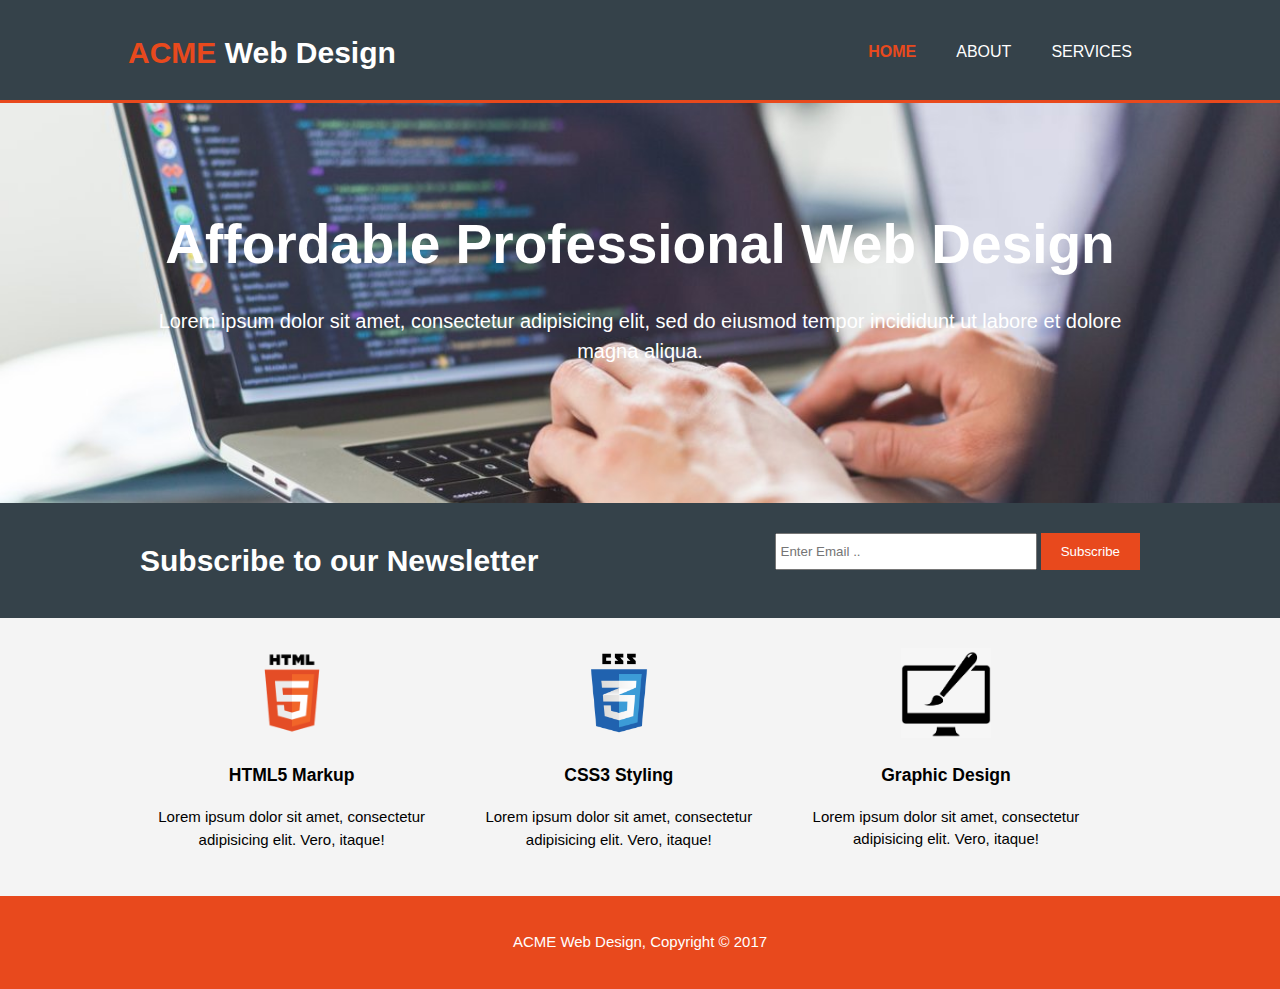
<file: index.html>
<!DOCTYPE html>
<html lang="en" dir="ltr">
  <head>
    <meta charset="utf-8">
    <meta name="viewport" content="width=device-width">
    <meta name="author" content="Archerking">
    <link rel="stylesheet" href="styles.css">
    <title>ACME Web Design | Welcome</title>
  </head>
  <body>
    <header>
      <div class="container">
        <div id="branding">
          <h1><span class="highlight">ACME</span> Web Design</h1>
        </div>
        <nav>
          <ul>
            <li><a href="index.html" class="current">Home</a></li>
            <li><a href="about.html">About</a></li>
            <li><a href="services.html">Services</a></li>
          </ul>
        </nav>
      </div>
    </header>
    <section id="showcase">
      <div class="container">
        <h1>Affordable Professional Web Design</h1>
        <p>
          Lorem ipsum dolor sit amet, consectetur adipisicing elit, sed do eiusmod tempor incididunt ut labore et dolore magna aliqua.
      </div>
    </section>
    <section id="newsletter">
      <div class="container">
        <h1>Subscribe to our Newsletter</h1>
        <form action="#">
          <input type="email" placeholder="Enter Email ..">
          <button type="submit" class="button_1">Subscribe</button>
        </form>
      </div>
    </section>
    <section id="boxes">
      <div class="container">
        <div class="box">
          <img src="img/html.png" alt="HTML5">
          <h3>HTML5 Markup</h3>
          <p>Lorem ipsum dolor sit amet, consectetur adipisicing elit. Vero, itaque!</p>
        </div>
        <div class="box">
          <img src="img/css.png" alt="CSS3">
          <h3>CSS3 Styling</h3>
          <p>Lorem ipsum dolor sit amet, consectetur adipisicing elit. Vero, itaque!</p>
        </div>
        <div class="box">
          <img src="img/gd.png" alt="Graphics Design">
          <h3>Graphic Design</h3>
          <p>Lorem ipsum dolor sit amet, consectetur adipisicing elit. Vero, itaque!</p>
        </div>
      </div>
    </section>
    <footer>
      <p>ACME Web Design, Copyright &copy; 2017</p>
    </footer>
  </body>
</html>
</file>
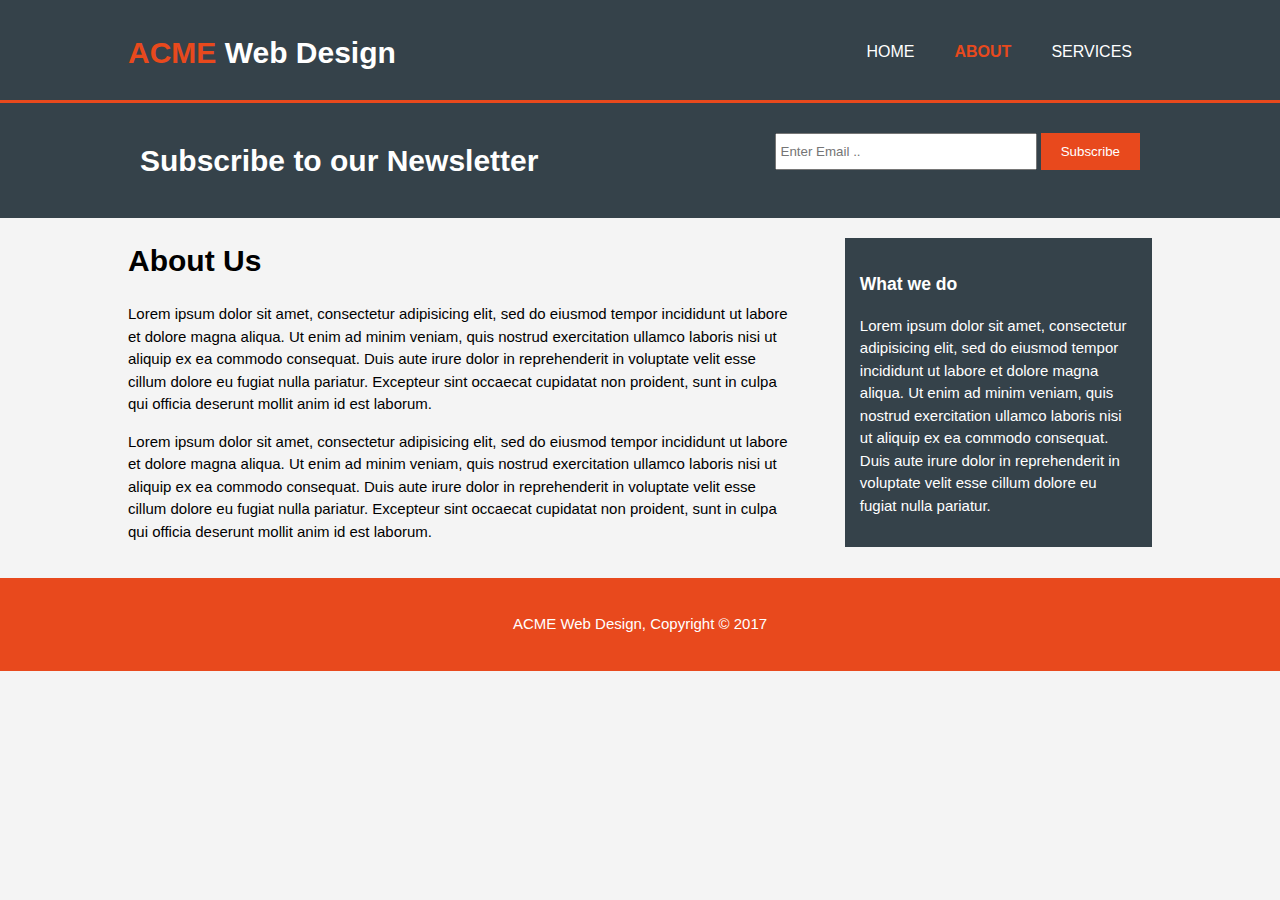
<file: about.html>
<!DOCTYPE html>
<html lang="en" dir="ltr">
  <head>
    <meta charset="utf-8">
    <meta name="viewport" content="width=device-width">
    <meta name="author" content="Archerking">
    <link rel="stylesheet" href="styles.css">
    <title>ACME Web Design | About</title>
  </head>
  <body>
    <header>
      <div class="container">
        <div id="branding">
          <h1><span class="highlight">ACME</span> Web Design</h1>
        </div>
        <nav>
          <ul>
            <li><a href="index.html">Home</a></li>
            <li><a href="about.html" class="current">About</a></li>
            <li><a href="services.html">Services</a></li>
          </ul>
        </nav>
      </div>
    </header>
    <section id="newsletter">
      <div class="container">
        <h1>Subscribe to our Newsletter</h1>
        <form action="#">
          <input type="email" placeholder="Enter Email ..">
          <button type="submit" class="button_1">Subscribe</button>
        </form>
      </div>
    </section>
    <section id="main">
      <div class="container">
        <article id="main-col">
          <h1 class="page-title">About Us</h1>
          <p>
            Lorem ipsum dolor sit amet, consectetur adipisicing elit, sed do eiusmod tempor incididunt ut labore et dolore magna aliqua. Ut enim ad minim veniam, quis nostrud exercitation ullamco laboris nisi ut aliquip ex ea commodo consequat. Duis aute irure dolor in reprehenderit in voluptate velit esse cillum dolore eu fugiat nulla pariatur. Excepteur sint occaecat cupidatat non proident, sunt in culpa qui officia deserunt mollit anim id est laborum.
          </p>
          <p>
            Lorem ipsum dolor sit amet, consectetur adipisicing elit, sed do eiusmod tempor incididunt ut labore et dolore magna aliqua. Ut enim ad minim veniam, quis nostrud exercitation ullamco laboris nisi ut aliquip ex ea commodo consequat. Duis aute irure dolor in reprehenderit in voluptate velit esse cillum dolore eu fugiat nulla pariatur. Excepteur sint occaecat cupidatat non proident, sunt in culpa qui officia deserunt mollit anim id est laborum.
          </p>
        </article>
        <aside id="sidebar">
          <div class="dark">
            <h3>What we do</h3>
            <p>Lorem ipsum dolor sit amet, consectetur adipisicing elit, sed do eiusmod tempor incididunt ut labore et dolore magna aliqua. Ut enim ad minim veniam, quis nostrud exercitation ullamco laboris nisi ut aliquip ex ea commodo consequat. Duis aute irure dolor in reprehenderit in voluptate velit esse cillum dolore eu fugiat nulla pariatur.</p>
          </div>
        </aside>
      </div>
    </section>
    <footer>
      <p>ACME Web Design, Copyright &copy; 2017</p>
    </footer>
  </body>
</html>
</file>
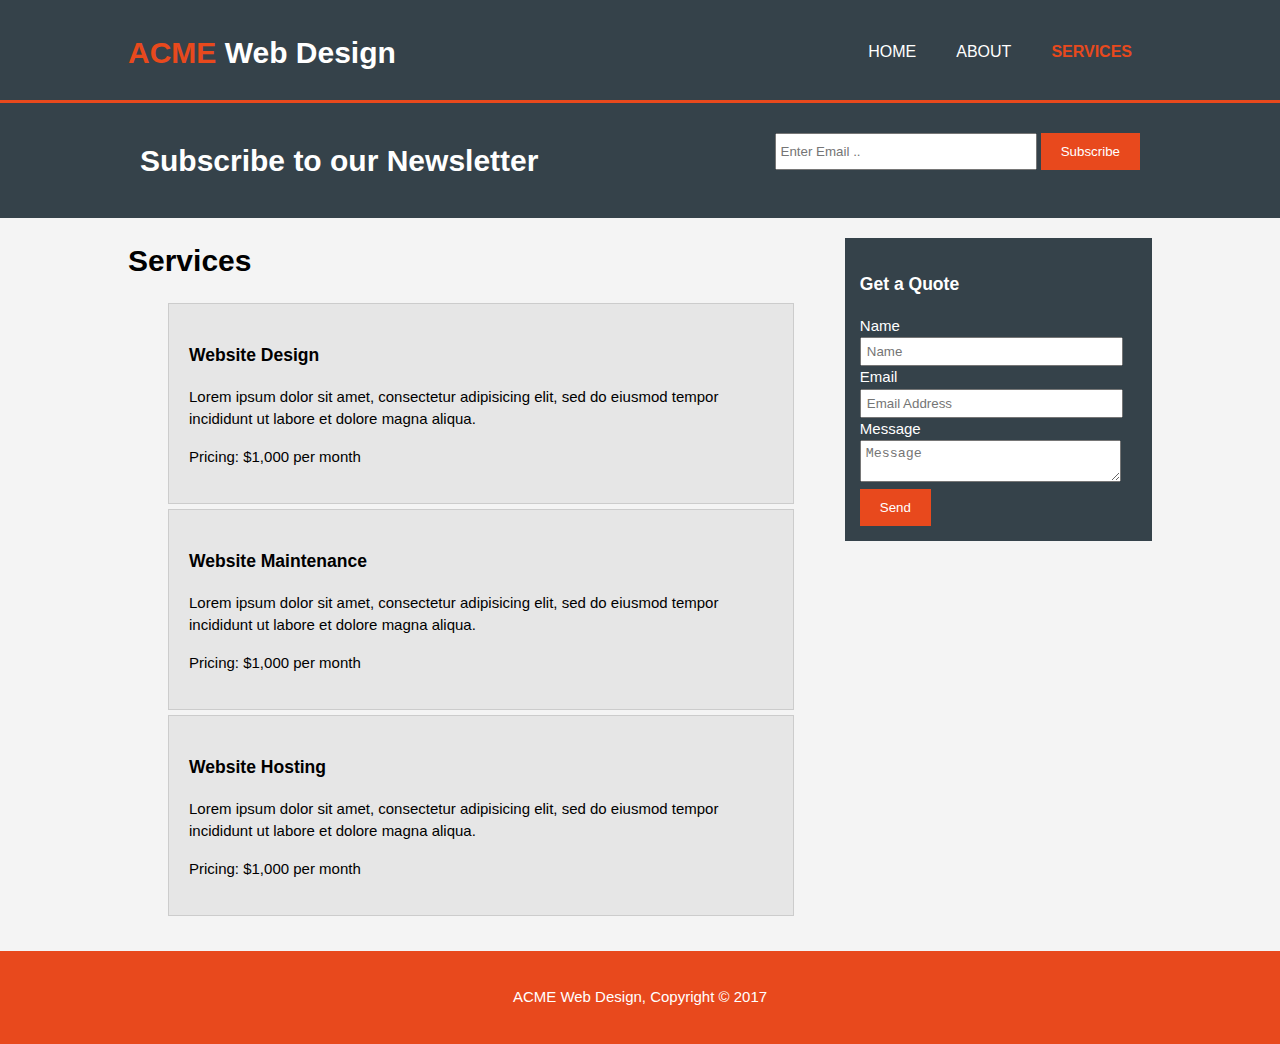
<file: services.html>
<!DOCTYPE html>
<html lang="en" dir="ltr">
  <head>
    <meta charset="utf-8">
    <meta name="viewport" content="width=device-width">
    <meta name="author" content="Archerking">
    <link rel="stylesheet" href="styles.css">
    <title>ACME Web Design | About</title>
  </head>
  <body>
    <header>
      <div class="container">
        <div id="branding">
          <h1><span class="highlight">ACME</span> Web Design</h1>
        </div>
        <nav>
          <ul>
            <li><a href="index.html">Home</a></li>
            <li><a href="about.html">About</a></li>
            <li><a href="services.html" class="current">Services</a></li>
          </ul>
        </nav>
      </div>
    </header>
    <section id="newsletter">
      <div class="container">
        <h1>Subscribe to our Newsletter</h1>
        <form action="#">
          <input type="email" placeholder="Enter Email ..">
          <button type="submit" class="button_1">Subscribe</button>
        </form>
      </div>
    </section>
    <section id="main">
      <div class="container">
        <article id="main-col">
          <h1 class="page-title">Services</h1>
          <ul id="services">
            <li>
              <h3>Website Design</h3>
              <p>Lorem ipsum dolor sit amet, consectetur adipisicing elit, sed do eiusmod tempor incididunt ut labore et dolore magna aliqua.</p>
              <p>Pricing: $1,000 per month</p>
            </li>
            <li>
              <h3>Website Maintenance</h3>
              <p>Lorem ipsum dolor sit amet, consectetur adipisicing elit, sed do eiusmod tempor incididunt ut labore et dolore magna aliqua.</p>
              <p>Pricing: $1,000 per month</p>
            </li>
            <li>
              <h3>Website Hosting</h3>
              <p>Lorem ipsum dolor sit amet, consectetur adipisicing elit, sed do eiusmod tempor incididunt ut labore et dolore magna aliqua.</p>
              <p>Pricing: $1,000 per month</p>
            </li>
          </ul>
        </article>
        <aside id="sidebar">
          <div class="dark">
            <h3>Get a Quote</h3>
            <form action="index.html" class="quote">
              <div>
                <label for="">Name</label>
                <br>
                <input type="text" placeholder="Name">
              </div>
              <div>
                <label for="">Email</label>
                <br>
                <input type="text" placeholder="Email Address">
              </div>
              <div>
                <label for="">Message</label>
                <br>
                <textarea placeholder="Message"></textarea>
              </div>
              <div>
                <button class="button_1" type="submit">Send</button>
              </div>
            </form>
          </div>
        </aside>
      </div>
    </section>
    <footer>
      <p>ACME Web Design, Copyright &copy; 2017</p>
    </footer>
  </body>
</html>
</file>
<file: styles.css>
body {
  font-family: Arial, helvetica, sans-serif;
  font-size: 15px;
  line-height: 1.5;
  padding: 0;
  margin: 0;
  background-color: #f4f4f4;
}


/* Global */
.container {
  width: 80%;
  margin: auto;
  overflow: hidden;
}

.button_1 {
  height: 37px;
  background: #e8491d;
  border: 0;
  padding-left: 20px;
  padding-right: 20px;
  color: #fff;
}

.dark {
  padding: 15px;
  background: #35424a;
  color: #fff;
  margin-top: 10px;
  margin-bottom: 10px;
}

/* Header */
header {
  background: #35424a;
  color: #fff;
  padding-top: 30px;
  min-height: 70px;
  border-bottom: #e8491d 3px solid;
}

header a {
  color: #fff;
  text-decoration: none;
  text-transform: uppercase;
  font-size: 16px;
}

header ul {
  margin: 0;
  padding: 0;
}

header li {
  float: left;
  display: inline;
  padding: 0 20px;
}

header #branding {
  float: left;
}

header #branding h1 {
  margin: 0;
}

header nav{
  float: right;
  margin-top: 10px;
}

header .highlight, header .current{
  color: #e8491d;
  font-weight: bold;
}

header a:hover {
  color: #ccc;
  font-weight: bold;
}

/* Showcase */
#showcase {
  min-height: 400px;
  background: url('img/showcase.jpg') no-repeat center center/cover;
  background-color: #ccc;
  text-align: center;
  color: #fff;
}

#showcase h1 {
  margin-top: 100px;
  font-size: 55px;
  margin-bottom: 10px;
}

#showcase p {
  font-size: 20px;
}

/* newsletter */
#newsletter {
  padding: 15px;
  color: #fff;
  background-color: #35424a;
}
#newsletter h1 {
  float: left;
}
#newsletter form {
  float: right;
  margin-top: 15px;
}
#newsletter input[type="email"]{
  padding: 4px;
  height: 25px;
  width: 250px;
}

/* boxes */
#boxes {
  margin-top: 20px;
}
#boxes .box {
  float: left;
  width: 30%;
  padding: 10px;
  text-align: center;
}
#boxes .box img{
  width: 90px;
}

/* sidebar */
#sidebar {
  float: right;
  width: 30%;
  margin-top: 10px;
}
#sidebar .quote input, #sidebar .quote textarea {
  width: 90%;
  padding: 5px;
}

/* main-col */
#main-col {
  float: left;
  width: 65%;
}

/* services */
#services li {
  list-style: none;
  padding: 20px;
  border: #ccc solid 1px;
  margin-bottom: 5px;
  background: #e6e6e6;
}
/* footer */
footer {
  padding: 20px;
  margin-top: 20px;
  color: #fff;
  background-color: #e8491d;
  text-align: center;
}
</file>
